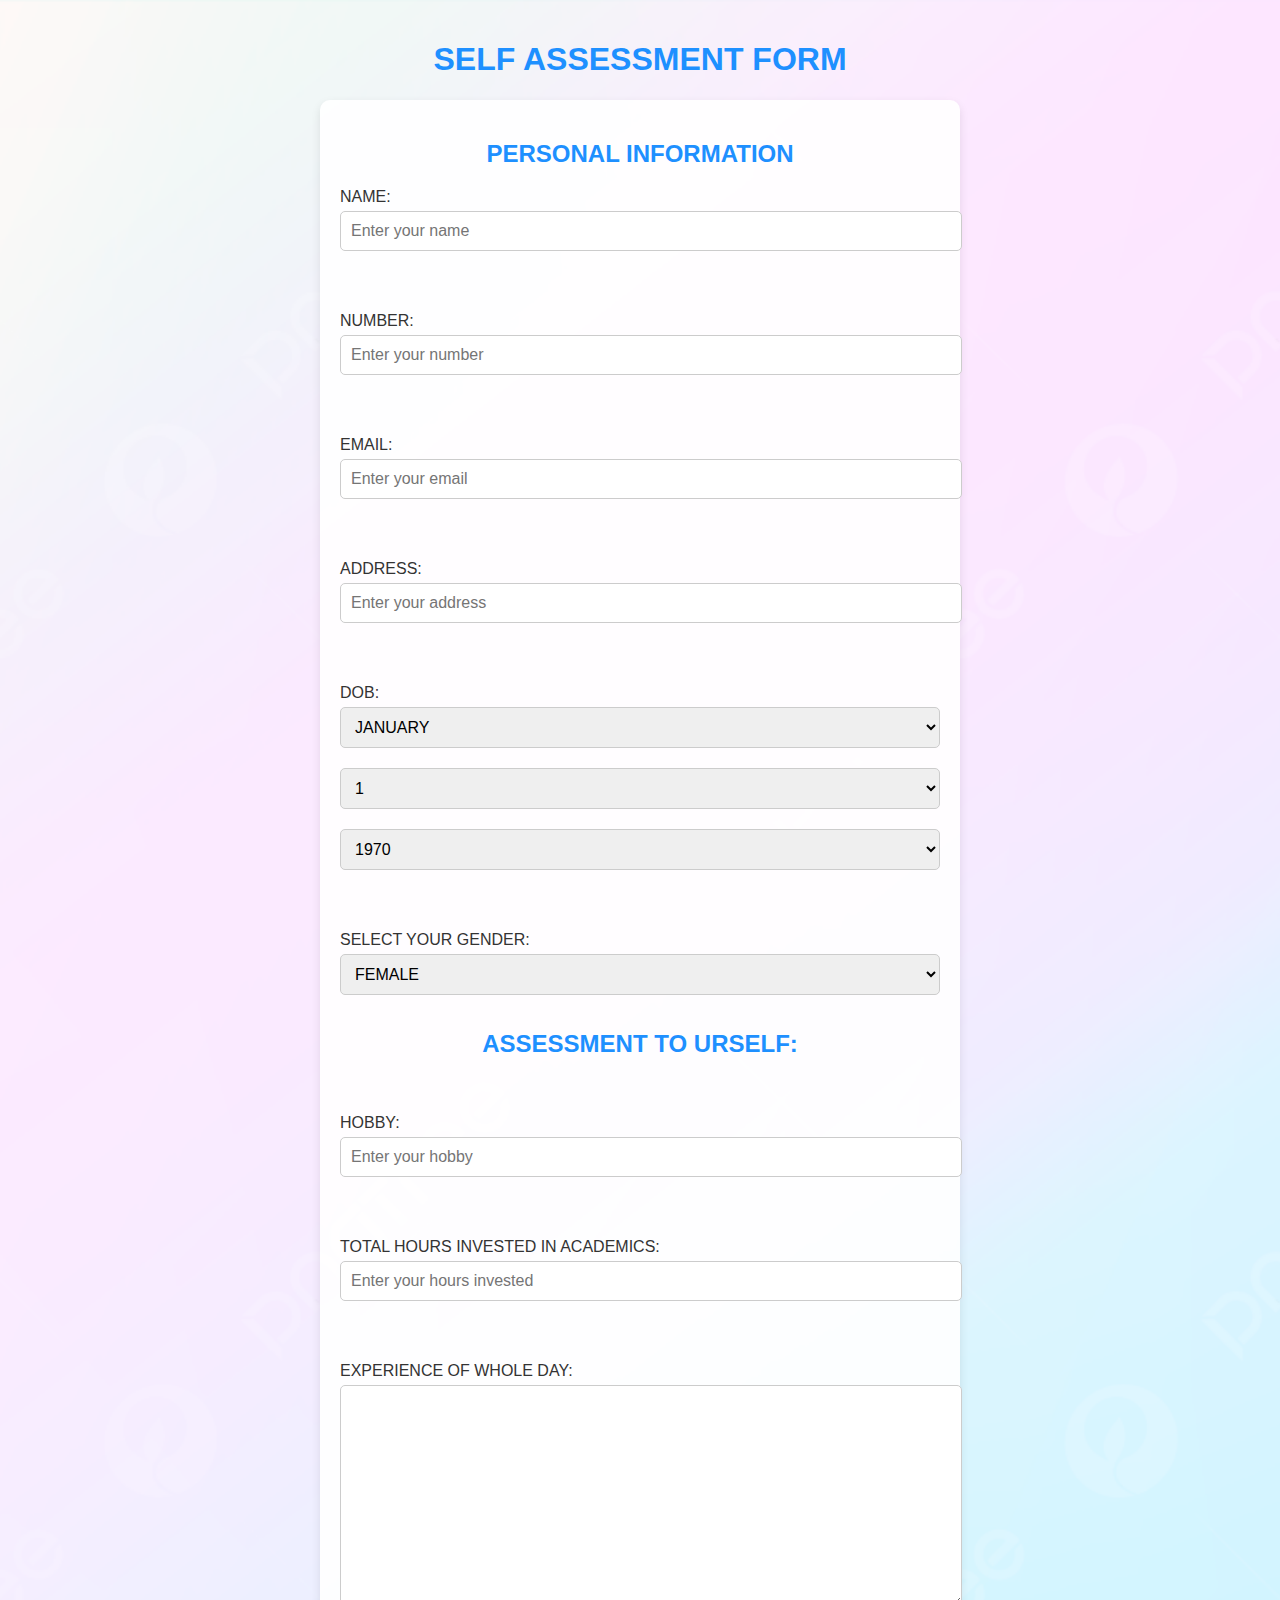
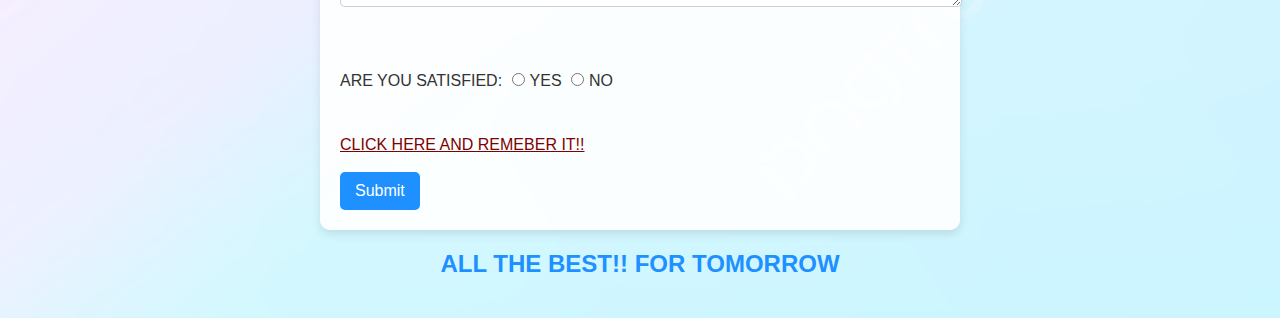
<file: FORM/form.html>
<!DOCTYPE html>
<html lang="en">

<head>
    <meta charset="UTF-8">
    <meta http-equiv="X-UA-Compatible" content="IE=edge">
    <meta name="viewport" content="width=device-width, initial-scale=1.0">
    <link rel="stylesheet" href="form.css">
    <title>Document</title>
</head>

<body>
    <h1>SELF ASSESSMENT FORM</h1>
    <form>
        <h2>PERSONAL INFORMATION</h2>
        <label id="name" name="name">NAME:
            <input type="text" placeholder="Enter your name" required>
        </label>
        <br>
        <br>
        <label id="number" name="number">NUMBER:
            <input type="text" placeholder="Enter your number" required>
        </label>
        <br>
        <br>
        <label id="email" name="email">EMAIL:
            <input type="email" placeholder="Enter your email" required>
        </label>
        <br>
        <br>
        <label id="address" name="address">ADDRESS:
            <input type="text" placeholder="Enter your address" required>
        </label>
        <br>
        <br>
        <label>DOB:<br>
            <select type="text" placeholder="">
                <option value="MONTH">JANUARY</option>
                <option value="MONTH">FEBRUARY</option>
                <option value="MONTH">MARCH</option>
                <option value="MONTH">APRIL</option>
                <option value="MONTH">MAY</option>
                <option value="MONTH">JUNE</option>
                <option value="MONTH">JULY</option>
                <option value="MONTH">AUGUST</option>
                <option value="MONTH">SEPTEMBER</option>
                <option value="MONTH">OCTOBER</option>
                <option value="MONTH">NOVEMBER</option>
                <option value="MONTH">DECEMBER</option>
            </select>
            <select type="text" placeholder="">
                <option value="DAY">1</option>
                <option value="DAY">2</option>
                <option value="DAY">3</option>
                <option value="DAY">4</option>
                <option value="DAY">5</option>
                <option value="DAY">6</option>
                <option value="DAY">7</option>
                <option value="DAY">8</option>
                <option value="DAY">9</option>
                <option value="DAY">10</option>
                <option value="DAY">11</option>
                <option value="DAY">12</option>
                <option value="DAY">13</option>
                <option value="DAY">14</option>
                <option value="DAY">15</option>
                <option value="DAY">16</option>
                <option value="DAY">17</option>
                <option value="DAY">18</option>
                <option value="DAY">19</option>
                <option value="DAY">20</option>
            </select>
            <select type="text" placeholder="">
                <option value="YEAR">1970</option>
                <option value="YEAR">1972</option>
                <option value="YEAR">1973</option>
                <option value="YEAR">1974</option>
                <option value="DAY">1980</option>
                <option value="YEAR">1981</option>
                <option value="YEAR">1984</option>
                <option value="YEAR">1990</option>
                <option value="YEAR">1991</option>
                <option value="YEAR">1994</option>
            </select>
        </label>
        <br>
        <br>
        <label for="gender">SELECT YOUR GENDER:
            <select name="gender">
                <option value="male">MALE</option>
                <option value="female" selected>FEMALE</option>
                <option value="others">OTHERS</option>
            </select>
        </label>
        <h2>ASSESSMENT TO URSELF:</h2>
        <br>
        <br>
        <label id="hobby" name="hobby">HOBBY:
            <input type="text" placeholder="Enter your hobby">
        </label>
        <br>
        <br>
        <label id="hours" name="hours">TOTAL HOURS INVESTED IN ACADEMICS:
            <input type="text" placeholder="Enter your hours invested">
        </label>
        <br>
        <br>
        <label id="experience" name="experience">EXPERIENCE OF WHOLE DAY:
            <textarea id="experience" name="experience" placeholder="write your total experience of day" ....
                style="height:200px">
            </textarea>
        </label>
        <br>
        <br>
        <label for="stay" name="">ARE YOU SATISFIED:
            <input type="radio" name="stay" value="yes">YES
            <input type="radio" name="stay" value="no">NO
        </label>
        <br>
        <br>
        <a href="moti.png">CLICK HERE AND REMEBER IT!!</a>

        <br>
        <br>
        <input type="submit" value="Submit">

    </form>
    <h2>ALL THE BEST!! FOR TOMORROW</h2>
</body>

</html>
</file>
<file: FORM/form.css>
/* General Styles */
body {
    font-family: 'Arial', sans-serif;
    background-image: url('background.jpg'); /* Use your local background image */
    background-size: cover; /* Cover the entire viewport */
    background-position: center; /* Center the background image */
    background-repeat: no-repeat; /* Prevent background image from repeating */
    margin: 0;
    padding: 20px;
}

h1 {
    color: #1E90FF; /* Bright blue for the main heading */
    text-align: center; /* Center align main heading */
}

h2 {
    color: #1E90FF; /* Bright blue for subheadings */
    text-align: center; /* Center align h2 */
    margin-top: 20px; /* Optional: Add margin above the heading */
}


/* Form Styles */
form {
    background: rgba(255, 255, 255, 0.9); /* Semi-transparent white background for the form */
    border-radius: 10px; /* Rounded corners */
    padding: 20px; /* Spacing inside the form */
    box-shadow: 0 4px 10px rgba(0, 0, 0, 0.1); /* Subtle shadow effect */
    max-width: 600px; /* Max width for form */
    margin: auto; /* Center form */
}

label {
    color: #333; /* Dark text color for better readability */
    display: block; /* Block display for labels */
    margin-bottom: 10px; /* Space below each label */
}

/* Input Styles */
input[type="text"],
input[type="email"],
textarea,
select {
    width: 100%; /* Full width inputs */
    padding: 10px; /* Padding for inputs */
    margin: 5px 0 15px; /* Space around inputs */
    border: 1px solid #ccc; /* Light border */
    border-radius: 5px; /* Rounded corners for inputs */
    font-size: 16px; /* Larger text for better readability */
}

/* Button Styles */
input[type="submit"] {
    background-color: #1E90FF; /* Bright blue button */
    color: white; /* White text */
    border: none; /* No border */
    border-radius: 5px; /* Rounded corners */
    padding: 10px 15px; /* Padding for button */
    cursor: pointer; /* Pointer cursor on hover */
    font-size: 16px; /* Larger text for better readability */
}

input[type="submit"]:hover {
    background-color: #0056b3; /* Darker blue on hover */
}

/* Link Styles */
a {
    color: maroon; /* Maroon link color */
    text-decoration: underline; /* Underlined links */
}

a:hover {
    text-decoration: none; /* Remove underline on hover */
}

/* Radio Button Styles */
input[type="radio"] {
    margin: 0 5px; /* Space around radio buttons */
}

/* Message Styles */
footer {
    text-align: center; /* Center align footer */
    margin-top: 20px; /* Space above footer */
    font-size: 18px; /* Font size for footer */
}
</file>
